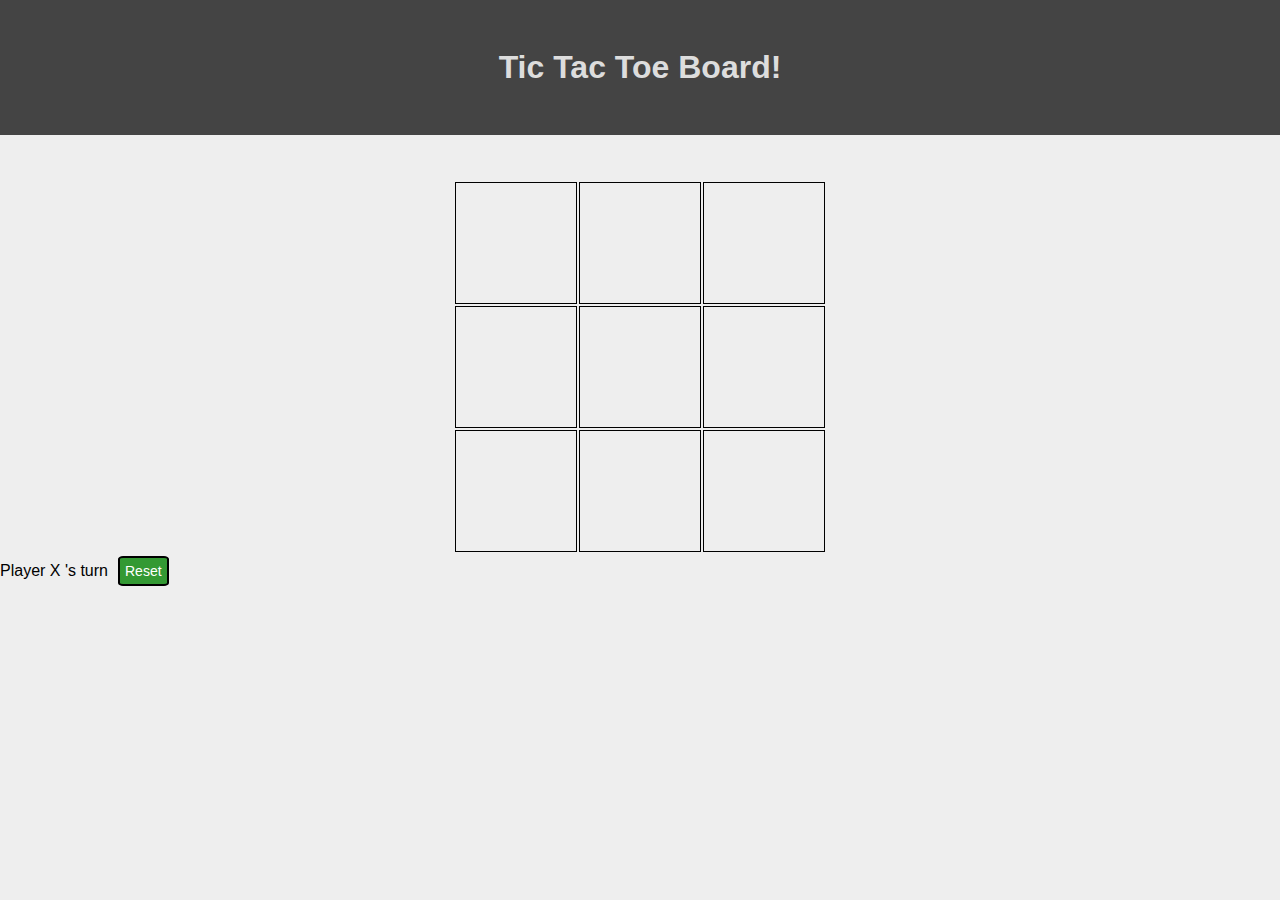
<file: Part1/index.html>
<!DOCTYPE html>
<html lang="en">

<head>
  <meta charset="UTF-8" />
  <meta name="viewport" content="width=device-width, initial-scale=1.0" />
  <title>Tic Tac Toe</title>
  <link rel="stylesheet" href="./index.css" />
</head>

<body>
  <nav>
    <h1>Tic Tac Toe Board!</h1>
  </nav>
  <main>
    <table>
      <tr class="row">
        <td id="0" onclick="play(0)"></td>
        <td id="1" onclick="play(1)"></td>
        <td id="2" onclick="play(2)"></td>
      </tr>
      <tr class="row">
        <td id="3" onclick="play(3)"></td>
        <td id="4" onclick="play(4)"></td>
        <td id="5" onclick="play(5)"></td>
      </tr>
      <tr class="row">
        <td id="6" onclick="play(6)"></td>
        <td id="7" onclick="play(7)"></td>
        <td id="8" onclick="play(8)"></td>
      </tr>
    </table>
    <span>Player </span>
    <span id="player">X</span>
    <span>'s turn</span><button id='reset'>Reset</button>
  </main>
  <script src='index.js'></script>
</body>

</html>
</file>
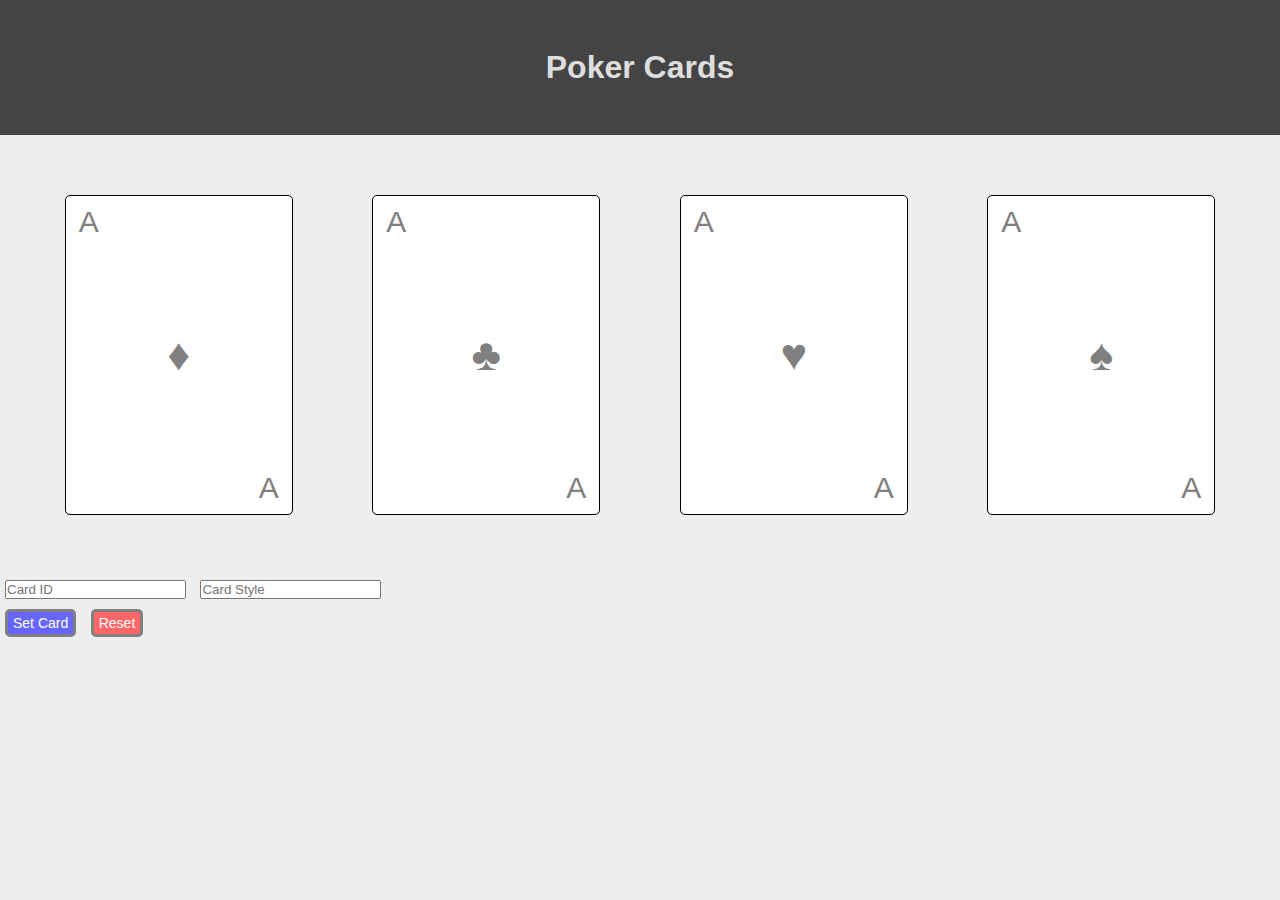
<file: Part2/index.html>
<!DOCTYPE html>
<html lang="en">
  <head>
    <meta charset="UTF-8" />
    <meta name="viewport" content="width=device-width, initial-scale=1.0" />
    <title>Styles</title>
    <link rel="stylesheet" href="./index.css" />
  </head>
<body>
  <header><h1>Poker Cards</h1></header>
    <main>
        <section id='diamonds'><span>A</span><span>♦</span><span>A</span></section>
        <section id='clubs'><span>A</span><span>♣</span><span>A</span></section>
        <section id='hearts'><span>A</span><span>♥</span><span>A</span></section>
        <section id='spades'><span>A</span><span>♠</span><span>A</span></section>
    </main>
    <input type="text" placeholder="Card ID" id='cardID'>
    <input type="text" placeholder="Card Style" id='cardStyle'><br>
    <button id='setCard' onclick='setCard()'>Set Card</button>
    <button id='resetCards'>Reset</button>
    <script src='index.js'></script>
</body>
</html>
</file>
<file: Part1/index.css>
* {
    margin: 0;
    padding: 0;
    font-family: Arial, Helvetica, sans-serif;
  }

  nav {
      height: 15vh;
      background: #444;
      color: #DDD;
  }

  main {
      background: #EEE;
      height: 85vh;
  }

  table,
  section,
  nav {
      display: flex;
      justify-content: center;
      align-items: center;
  }

  table {
      padding-top: 5vh;
  }

.row td {
    height: 120px;
    width: 120px;
    border: 1px solid #000;
    text-align: center;
    font-size: 2em;
}

#reset {
    background-color: #393;
    border-color: black;
    border-width: 2px;
    border-style: solid;
    font-size: 14px;
    font-family: sans-serif;
    color: white;
    text-align: center;
    text-decoration: none;
    border-radius: 10%;
    margin: 2px 0px 2px 10px;
    padding: 5px 5px;
    font-weight: 200;
}
</file>
<file: Part2/index.css>
* {
  margin: 0;
  padding: 0;
  font-family: Arial, Helvetica, sans-serif;
}

body {
  background: #eee;
}

header {
  height: 15vh;
  background: #444;
  color: #ddd;
  display: flex;
  justify-content: center;
  align-items: center;
}

main {
  display: flex;
  justify-content: space-evenly;
  padding: 5vh 0;
  flex-wrap: wrap;
}

section {
  height: 300px;
  width: 200px;
  border: 1px solid #000;
  border-radius: 5px;
  display: flex;
  flex-direction: column;
  justify-content: space-between;
  background: #fff;
  color: grey;
  padding: 1vh 1vw;
  font-size: 30px;
  margin: 15px;
}

section span:nth-of-type(2) {
  margin: auto;
  font-size: 45px;
}

section span:nth-of-type(3) {
  margin-left: auto;
}

input {
  margin: 5px;
}

button {
  text-decoration: none;
  border-width: 3px;
  border-style: solid;
  border-color: gray;
  font-family: sans-serif;
  font-size: 14px;
  color: white;
  padding: 3px 5px;
  margin: 5px;
  border-radius: 5px;
}

#setCard {
  background-color: #66f;
}

#resetCards {
  background-color: #f66;
}

#container {
  height: 100px;
  width: 100px;
  border: 1px solid #000;
}
</file>
